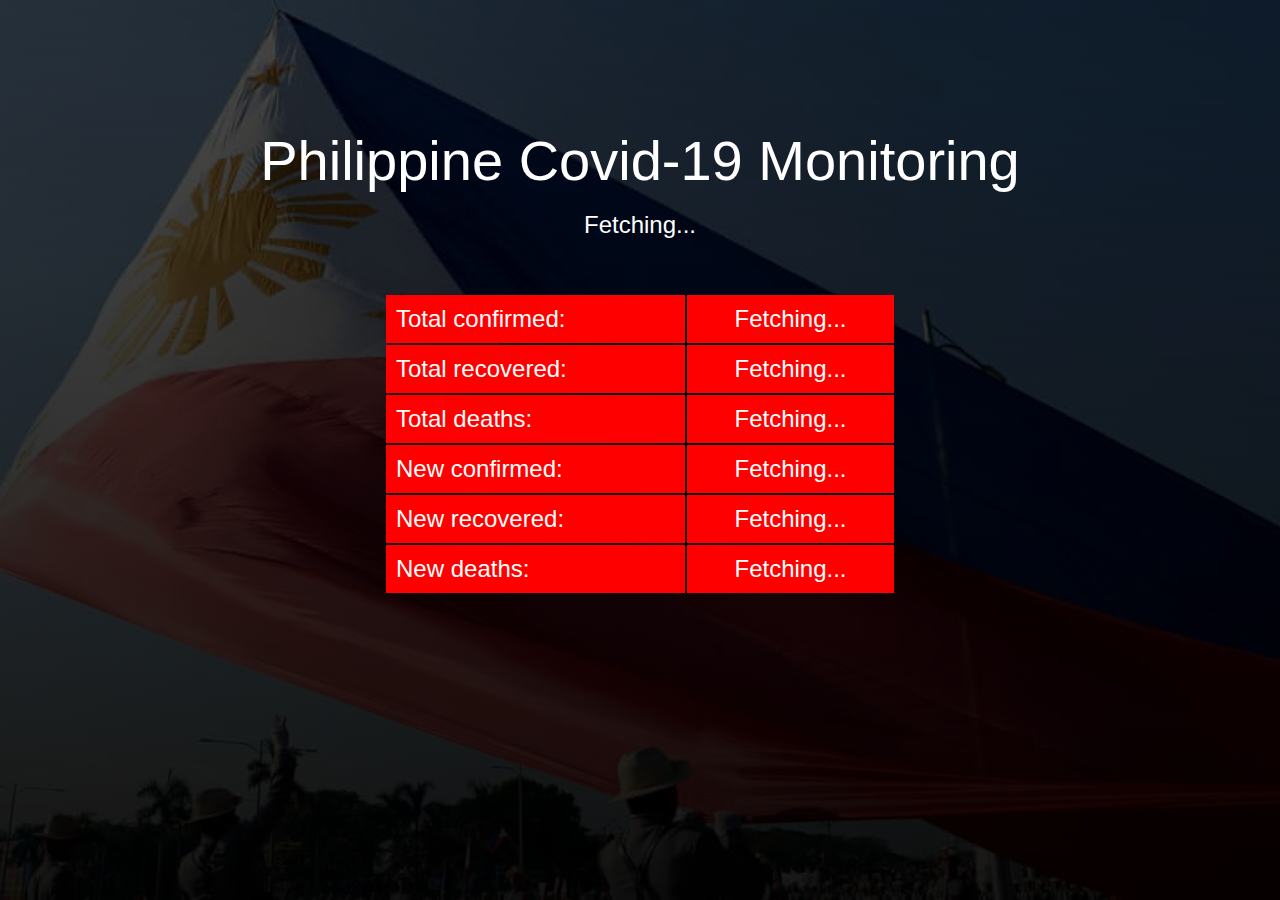
<file: index.html>
<!DOCTYPE html>
<html>
<head>
	<meta name="viewport" content="width=device-width, initial-scale=1">
	<title>CovidPH</title>
	<link rel="stylesheet" type="text/css" href="style.css">
</head>
<body>



	<div id="background">
		<div id="banner">
			<h1 id="greet">Philippine Covid-19 Monitoring</h1>
			<br>
			<div id="container">
				<div class="col2 row1"><h3 id="MONTH" class="text">Fetching...</h3></div>
			</div>

			<br>
			<br>
			<br>
			<table>
				<tr>
					<td class="text2">Total confirmed:</td>
					<td id="confirmed" class="text">Fetching...</td>
				</tr>
				<tr>
					<td class="text2">Total recovered:</td>
					<td id="recovered" class="text">Fetching...</td>
				</tr>
				<tr>
					<td class="text2">Total deaths:</td>
					<td id="deaths" class="text">Fetching...</td>
				</tr>

				<tr>
					<td class="text2">New confirmed:</td>
					<td id="newconfirmed" class="text">Fetching...</td>
				</tr>

				<tr>
					<td class="text2">New recovered:</td>
					<td id="newrecovered" class="text">Fetching...</td>
				</tr>

				<tr>
					<td class="text2">New deaths:</td>
					<td id="newdeaths" class="text">Fetching...</td>
				</tr>
			</table>
		</div>

		
	</div>


	<script type="text/javascript" src="script.js">
	</script>
</body>
</html>
</file>
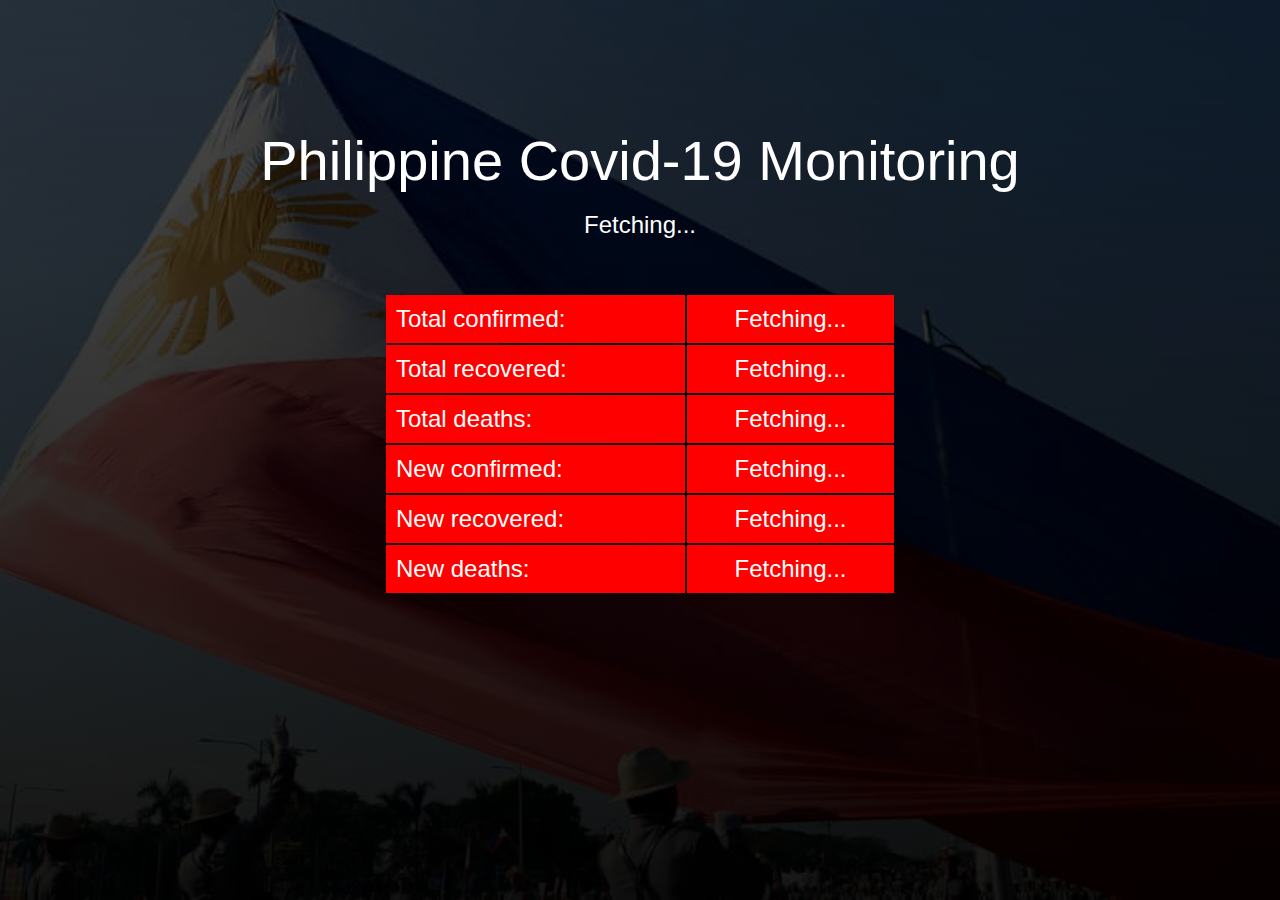
<file: CovidTracker.html>
<!DOCTYPE html>
<html>
<head>
	<meta name="viewport" content="width=device-width, initial-scale=1">
	<title>CovidPH</title>
	<link rel="stylesheet" type="text/css" href="style.css">
</head>
<body>



	<div id="background">
		<div id="banner">
			<h1 id="greet">Philippine Covid-19 Monitoring</h1>
			<br>
			<div id="container">
				<div class="col2 row1"><h3 id="MONTH" class="text">Fetching...</h3></div>
			</div>

			<br>
			<br>
			<br>
			<table>
				<tr>
					<td class="text2">Total confirmed:</td>
					<td id="confirmed" class="text">Fetching...</td>
				</tr>
				<tr>
					<td class="text2">Total recovered:</td>
					<td id="recovered" class="text">Fetching...</td>
				</tr>
				<tr>
					<td class="text2">Total deaths:</td>
					<td id="deaths" class="text">Fetching...</td>
				</tr>

				<tr>
					<td class="text2">New confirmed:</td>
					<td id="newconfirmed" class="text">Fetching...</td>
				</tr>

				<tr>
					<td class="text2">New recovered:</td>
					<td id="newrecovered" class="text">Fetching...</td>
				</tr>

				<tr>
					<td class="text2">New deaths:</td>
					<td id="newdeaths" class="text">Fetching...</td>
				</tr>
			</table>
		</div>

		
	</div>


	<script type="text/javascript" src="Script.js">
	</script>
</body>
</html>
</file>
<file: style.css>
*
{
	box-sizing: border-box;
	margin: 0;
}
html,body
{
	height: 100%;
	overflow: hidden;
}
#background
{
	display: block;
	position: relative;
	background-image: linear-gradient(to bottom,rgba(0,0,0,0.7),rgba(0,0,0,0.9)),url("appBanner.jpg");
	background-repeat: no-repeat;
	background-position: center center;
	background-attachment: fixed;
	background-size: cover;
	width: 100%;
	height: 100%;

	
	
}


{
	grid-column-start: 1;
	grid-column-end: 0;
}

.col2
{
	grid-column-start: 2;
	grid-column-end: 3;
}
.col3
{
	grid-column-start: 1;
	grid-column-end: 0;
}


.row1
{
	grid-row-start: 1;
	grid-row-end: 0;
}


.row2
{
	grid-row-start: 2;
	grid-row-end: 0;
}

.row3
{
	grid-row-start: 3;
	grid-row-end: 0;
}
.text
{
	font-family: Helvetica;
	font-weight: 100;
	font-size: 1.5em;
	color: #ffffff;
	text-align: center;
}

.text2
{
	font-family: Helvetica;
	font-weight: 100;
	font-size: 1.5em;
	color: #ffffff;
	text-align: left;
}

#banner
{
	padding-top: 10%;
}


#greet
{
	text-align: center;
	font-family: Helvetica;
	font-weight: 100;
	font-size: 3.5em;
	color: #ffffff;
}

#container
{
	display: block;
	/*grid-template-rows: 20% 10%;*/
	width: 60%;
	height: auto;
	margin-left: 20%;
	/*background-color: yellow;*/
}

#container div
{
	height: auto;
}

table
{
	/*border:1px solid yellow;*/
	width: 40%;
	height: 50%;
	margin: auto;
}

table tr>td
{
	padding: 10px;
	background-color: red;
	width: auto;
}
</file>
